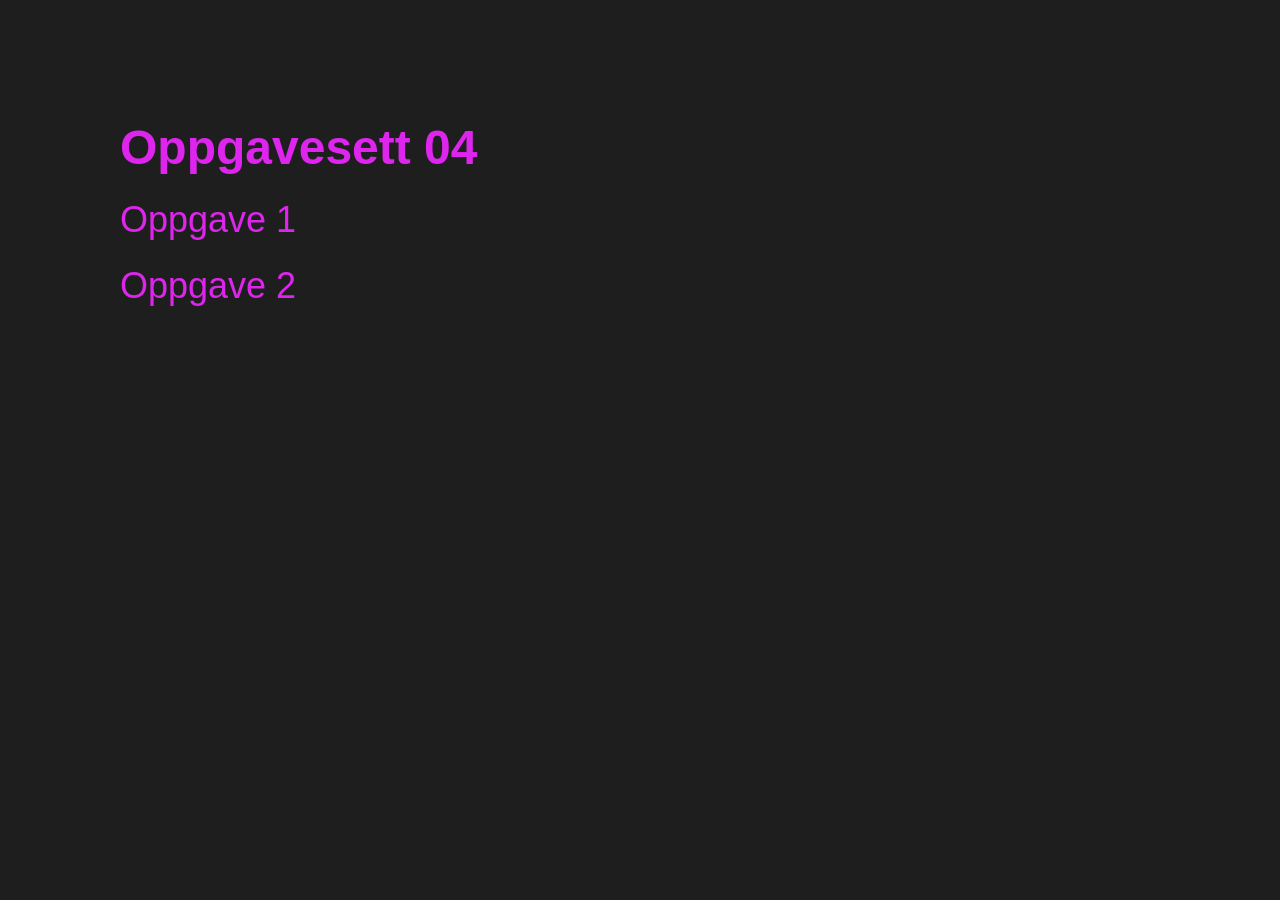
<file: index.html>
<!DOCTYPE html>
<html lang="en">
<head>
    <meta charset="UTF-8">
    <meta name="viewport" content="width=device-width, initial-scale=1.0">
    <title>Document</title>
    <link rel="stylesheet" href="index.css">
</head>
<body>
    <h1>Oppgavesett 04</h1>
    <a href="./o1/index.html">Oppgave 1</a>
    <a href="./o2/index.html">Oppgave 2</a>
</body>
</html>
</file>
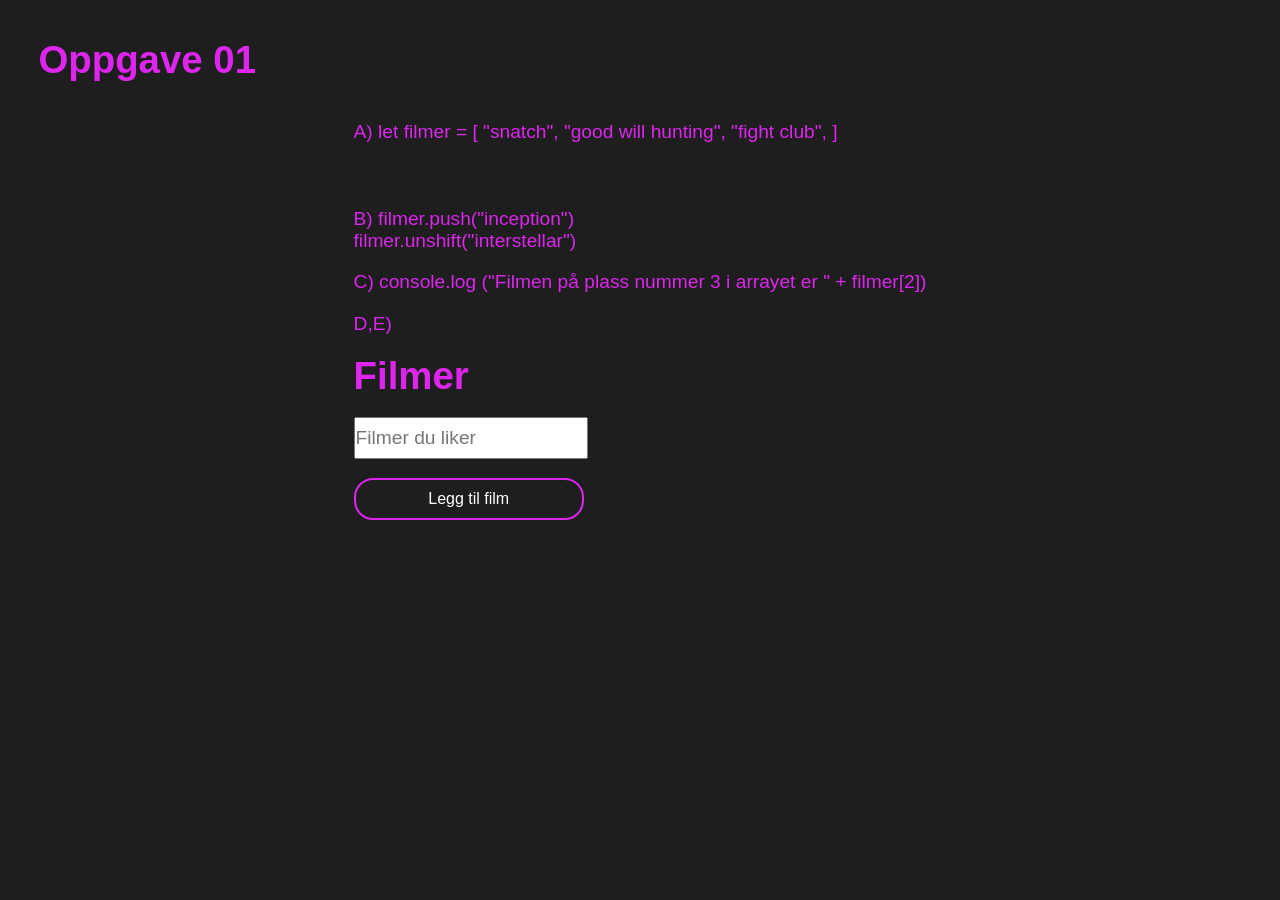
<file: o1/index.html>
<!DOCTYPE html>
<html lang="en">
<head>
    <meta charset="UTF-8">
    <meta name="viewport" content="width=device-width, initial-scale=1.0">
    <link rel="stylesheet" href="index.css">
    <title>Oppgave 1</title>
</head>
<body>

    <h3>Oppgave 01</h3>
    
        <div>
            <p>A) let filmer = [ "snatch", "good will hunting", "fight club", ]</p> <br>
            <p>B) filmer.push("inception") <br>
                filmer.unshift("interstellar")</p>
            <p>C) console.log ("Filmen på plass nummer 3 i arrayet er " + filmer[2])</p>


            <p>D,E)</p> <h1>Filmer</h1>
             <input type="text" id="inpNyFilm" placeholder="Filmer du liker">
             <button id="btn">Legg til film</button>
             <ul id="listFilmer">     
             </ul>
        </div>

    

   
    
</body>

<script src="index.js"> </script>
</html>
</file>
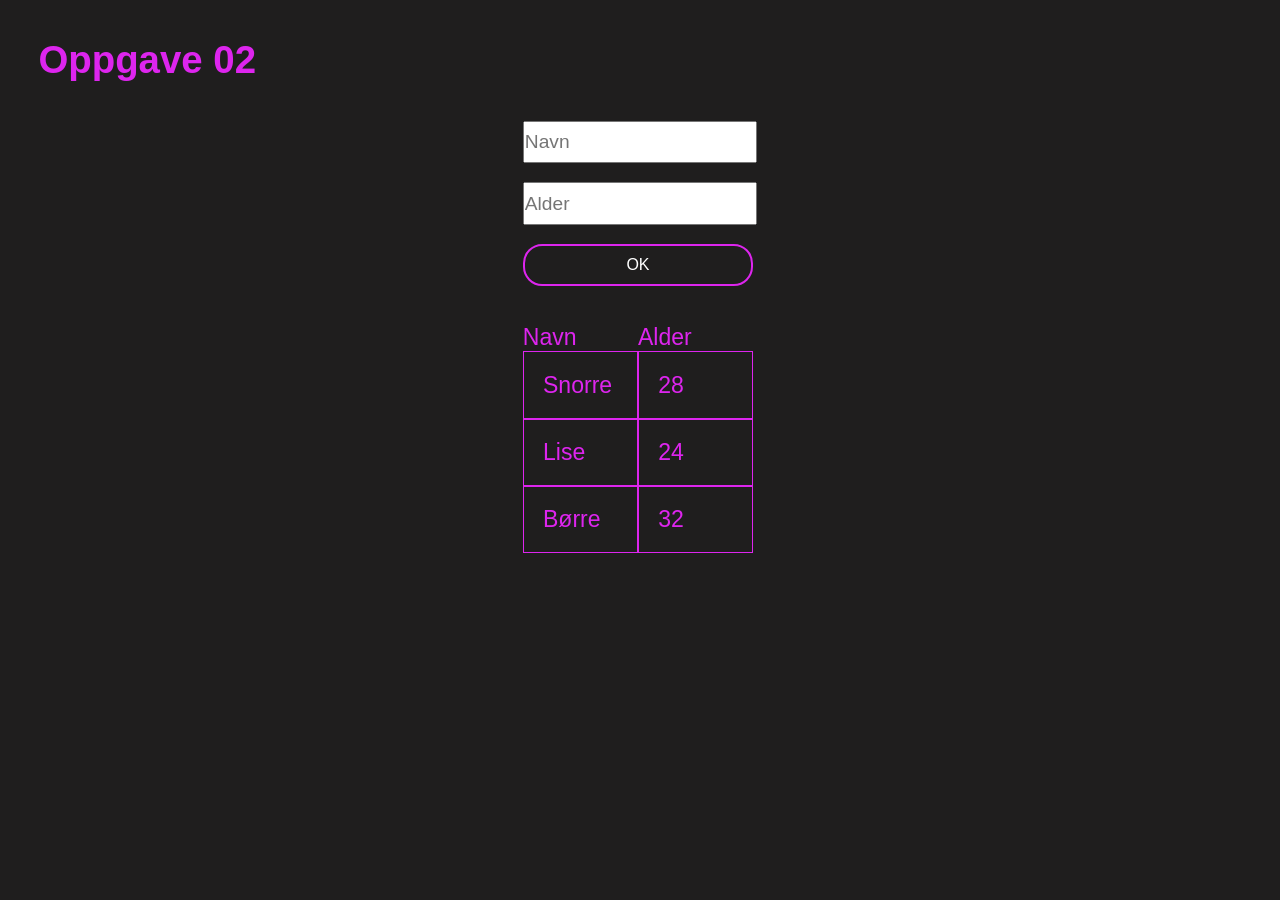
<file: o2/index.html>
<!DOCTYPE html>
<html lang="en">
<head>
    <meta charset="UTF-8">
    <meta name="viewport" content="width=device-width, initial-scale=1.0">
    <link rel="stylesheet" href="index.css">
    <title>Oppgave 1</title>
</head>
<body>

    <h3>Oppgave 02</h3>
    
      <div class="center">
            <input type="text" id="inpNavn" placeholder="Navn">
            <input type="text" id="inpAlder" placeholder="Alder">
            <button id="btn">OK</button>
        
          <div id="listVenner"></div> 
        
        </div>

    

   
    
</body>

<script src="index.js"> </script>
</html>
</file>
<file: index.css>
* {
    margin:0;
    padding:0;
    font-family: 'Sen', sans-serif;
    font-size: 1.5rem;
    
}



h2, a, h1 {

   color:  rgb(221, 37, 238);
   text-decoration: none;
}



h1 {
    
    font-size:2rem;
}

h2 {
    
    padding-left:2rem;
}

body {

display:grid;
gap:1rem;
justify-content: left;
margin-top:5rem;
margin-left:5rem;
background-color:rgb(31, 30, 30);
}





a:hover {
    color:#ffffff;
    
    

}
a:last-child {
     border:none;
}
</file>
<file: o1/index.css>
* {
    margin:0;
    padding:0;
    font-family: 'Sen', sans-serif;
    font-size: 1.2rem;
}

body {
    background-color:rgb(31, 30, 30);
}

div {
    display: grid;
    justify-content: center;
    gap: 1rem;
    margin-top:1rem;
}



input {

    font-size:1rem;
    height:2rem;
    width:12rem;
    
}

#btn{
    
    background-color:rgb(31, 30, 30);
    border: 2px solid rgb(221, 37, 238); ;
    border-radius:1rem;
    color: white;
    padding: 10px 32px;
    text-align: center;
    text-decoration: none;
    font-size: 16px;
    width:12rem
  
  }

  #btn:hover {
    
    background-color:rgb(221, 37, 238);
    border: 2px solid rgb(31, 30, 30 );
    border-radius:1rem;
    color: white;
    padding: 10px 32px;
    text-align: center;
    text-decoration: none;
    font-size: 16px;
    width:12rem
  
  }

  h1 {
    font-size: 2rem;
    color: rgb(221, 37, 238);
    
}

li, p{
    font-size: 1rem;
    color: rgb(221, 37, 238);
    
}



h3 {

    font-size: 2rem;
    color: rgb(221, 37, 238);
    margin:2rem;
}
</file>
<file: o2/index.css>
* {
    margin:0;
    padding:0;
    font-family: 'Sen', sans-serif;
    font-size: 1.2rem;
}

body {
    background-color:rgb(31, 30, 30);
}

#listVenner {
    display: grid;
    justify-content: center;
    margin-top:1rem;
    grid-template-columns: repeat(2,1fr);
    width:12rem;
    color: rgb(221, 37, 238);
   
}

div.vennetabell {
     border:1px solid rgb(221, 37, 238);
     padding:1rem;
     margin:0;
     
}


.center {
    display: grid;
    justify-content: center;
    gap:1rem;
}




input {

    font-size:1rem;
    height:2rem;
    width:12rem;
    
}

#btn{
    
    background-color:rgb(31, 30, 30);
    border: 2px solid rgb(221, 37, 238); ;
    border-radius:1rem;
    color: white;
    padding: 10px 32px;
    text-align: center;
    text-decoration: none;
    font-size: 16px;
    width:12rem
  
  }

  #btn:hover {
    
    background-color:rgb(221, 37, 238);
    border: 2px solid rgb(31, 30, 30 );
    border-radius:1rem;
    color: white;
    padding: 10px 32px;
    text-align: center;
    text-decoration: none;
    font-size: 16px;
    width:12rem
  
  }

  h1 {
    font-size: 2rem;
    color: rgb(221, 37, 238);
    
}

p{
    font-size: 1rem;
    color: rgb(221, 37, 238);
    
}



h3 {

    font-size: 2rem;
    color: rgb(221, 37, 238);
    margin:2rem;
}
</file>
